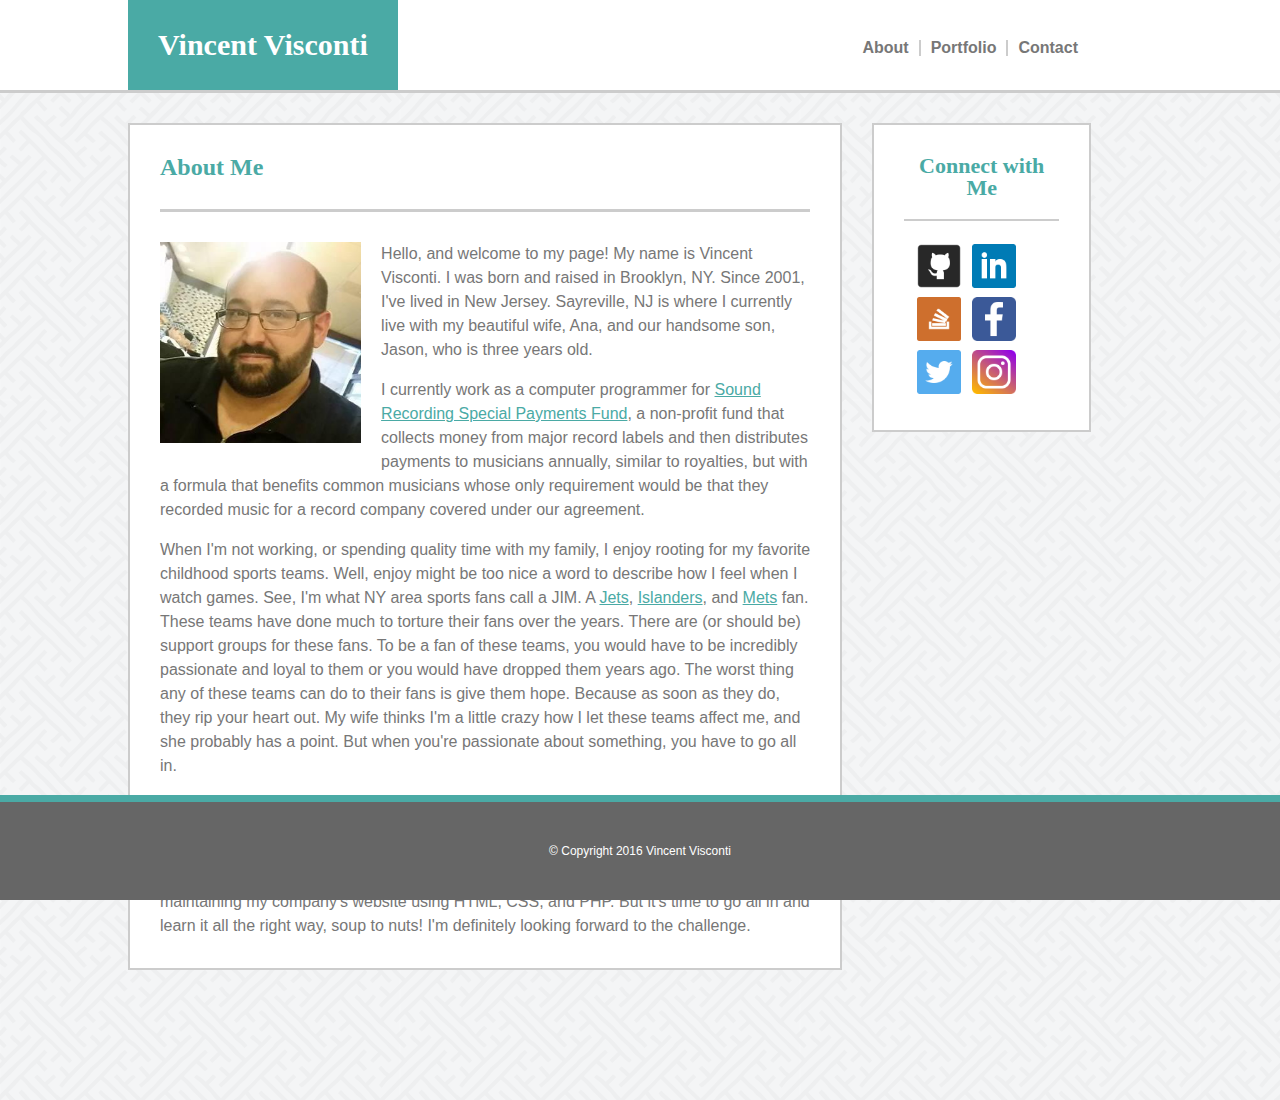
<file: index.html>
<!doctype html>
<html>
	<head>
		<title>About Me</title>
		<meta name="viewport" content="width=device-width, initial-scale=1.0">
		<link rel="stylesheet" type="text/css" href="assets/css/reset.css">
		<link rel="stylesheet" type="text/css" href="assets/css/style.css">
	</head>
	<body>
		<header>
			<section>
				<h1>Vincent Visconti</h1>
			</section>
			<nav>
				<a class="navAbout" href="index.html">About</a>
				<a class="navPortfolio" href="portfolio.html">Portfolio</a>
				<a class="navContact" href="contact.html">Contact</a>
 			</nav>
		</header>

		<div class="wrapper">
		
			<section id="AboutMe_main">
				<h2>About Me</h2>
					
				<img id="bioimage" src="assets/images/ProPic.jpg" alt="Profile Pic">
								
				<section class="AboutMe_content">
					<p>Hello, and welcome to my page! My name is Vincent Visconti. I was born and raised in Brooklyn, NY. Since 2001, I've lived in New Jersey.   Sayreville, NJ is where I currently live with my beautiful wife, Ana, and our handsome son, Jason, who is three years old.</p><br>

					<p>I currently work as a computer programmer for <a class="LinkContent" href="http://www.sound-recording.org" target="_blank">Sound Recording Special Payments Fund</a>, a non-profit fund that collects money from major record labels and then distributes payments to musicians annually, similar to royalties, but with a formula that benefits common musicians whose only requirement would be that they recorded music for a record company covered under our agreement.</p><br>

					<p>When I'm not working, or spending quality time with my family, I enjoy rooting for my favorite childhood sports teams. Well, enjoy might be too nice a word to describe how I feel when I watch games. See, I'm what NY area sports fans call a JIM. A <a class="LinkContent" href="http://www.newyorkjets.com/" target="_blank">Jets</a>, <a class="LinkContent" href="https://www.nhl.com/islanders" target="_blank">Islanders</a>, and <a class="LinkContent" href="http://newyork.mets.mlb.com/index.jsp?c_id=nym" target="_blank">Mets</a> fan. These teams have done much to torture their fans over the years. There are (or should be) support groups for these fans. To be a fan of these teams, you would have to be incredibly passionate and loyal to them or you would have dropped them years ago. The worst thing any of these teams can do to their fans is give them hope. Because as soon as they do, they rip your heart out. My wife thinks I'm a little crazy how I let these teams affect me, and she probably has a point. But when you're passionate about something, you have to go all in.</p><br>

					<p>Same goes with anything in life. It's what brought me to where I am today, taking a web development coding bootcamp at Rutgers. After over 15 years of being a computer programmer, working mostly on legacy systems written in COBOL, I decided to modernize my skills. I've dabbled with web development in the past and was able to hack my way to maintaining my company's website using HTML, CSS, and PHP. But it's time to go all in and learn it all the right way, soup to nuts! I'm definitely looking forward to the challenge.</p>
				</section>

				
			</section>

			<aside>
				<section>
					<h3>Connect with Me</h3>
				</section>
				<section class="LogosSect">
					<a href="https://github.com/VinnyV88" target="_blank"><img class="ConLogos" src="assets/images/git_logo.png" alt="Git"></a>
					<a href="https://www.linkedin.com/in/vincentvisconti" target="_blank"><img class="ConLogos" src="assets/images/linkedin_logo.png" alt="LinkedIn"></a>
					<a href="http://stackexchange.com/users/5347903/vincent-visconti" target="_blank"><img class="ConLogos" src="assets/images/stackoverflow_icon.png" alt="Stack Overflow"></a>
					<a href="https://www.facebook.com/VinnyV88" target="_blank"><img class="ConLogos" src="assets/images/facebook_logo.png" alt="Facebook"></a>
					<a href="https://twitter.com/VinnyV88" target="_blank"><img class="ConLogos" src="assets/images/twitter_logo.png" alt="Twitter"></a>
					<a href="https://www.instagram.com/vinny88v/" target="_blank"><img class="ConLogos" src="assets/images/instagram_logo.png" alt="LinkedIn"></a>
				</section>
			</aside>

		</div>

		<footer>
			<p>&copy; Copyright 2016 Vincent Visconti</p>
		</footer>
		
	</body>
</html>
</file>
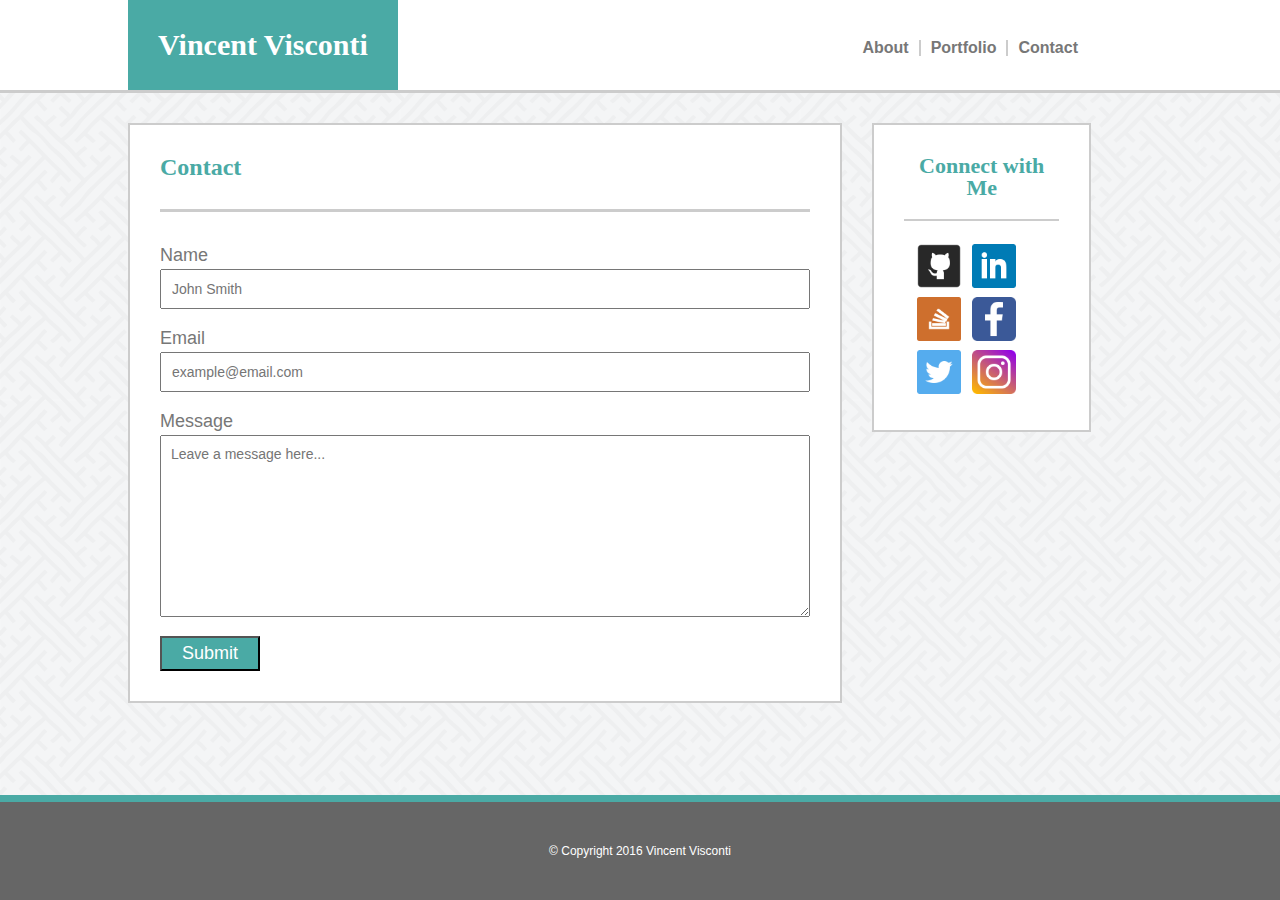
<file: contact.html>
<!doctype html>
<html>
	<head>
		<title>Contact</title>
		<link rel="stylesheet" type="text/css" href="assets/css/reset.css">
		<link rel="stylesheet" type="text/css" href="assets/css/style.css">
	</head>
	<body>
		<header>
			<section>
				<h1>Vincent Visconti</h1>
			</section>
			<nav>
				<a class="navAbout" href="index.html">About</a>
				<a class="navPortfolio" href="portfolio.html">Portfolio</a>
				<a class="navContact" href="contact.html">Contact</a>
 			</nav>
		</header>

		<div class="wrapper">
		
			<section id="Contact_main">
				<h2>Contact</h2>
					
				<form class="ConForm">
					<fieldset>
						<p class="labels">Name</p>
						<input class="txtInput" type="text" name="firstname" placeholder="John Smith"><br><br>
						<p class="labels">Email</p>
						<input class="txtInput" type="text" name="email" placeholder="example@email.com"><br><br>
						<p class="labels">Message</p>
						<textarea class="txtInput" name="message" rows="10" cols="50" placeholder="Leave a message here..."></textarea> <br><br>
						<button type="submit">Submit</button>
					</fieldset>
					
				</section>	
																		
			</section>

			<aside>
				<section>
					<h3>Connect with Me</h3>
				</section>
				<section class="LogosSect">
					<a href="https://github.com/VinnyV88" target="_blank"><img class="ConLogos" src="assets/images/git_logo.png" alt="Git"></a>
					<a href="https://www.linkedin.com/in/vincentvisconti" target="_blank"><img class="ConLogos" src="assets/images/linkedin_logo.png" alt="LinkedIn"></a>
					<a href="http://stackexchange.com/users/5347903/vincent-visconti" target="_blank"><img class="ConLogos" src="assets/images/stackoverflow_icon.png" alt="Stack Overflow"></a>
					<a href="https://www.facebook.com/VinnyV88" target="_blank"><img class="ConLogos" src="assets/images/facebook_logo.png" alt="Facebook"></a>
					<a href="https://twitter.com/VinnyV88" target="_blank"><img class="ConLogos" src="assets/images/twitter_logo.png" alt="Twitter"></a>
					<a href="https://www.instagram.com/vinny88v/" target="_blank"><img class="ConLogos" src="assets/images/instagram_logo.png" alt="LinkedIn"></a>
				</section>
			</aside>

		</div>

		<footer>
			<p>&copy; Copyright 2016 Vincent Visconti</p>
		</footer>
		
	</body>
</html>
</file>
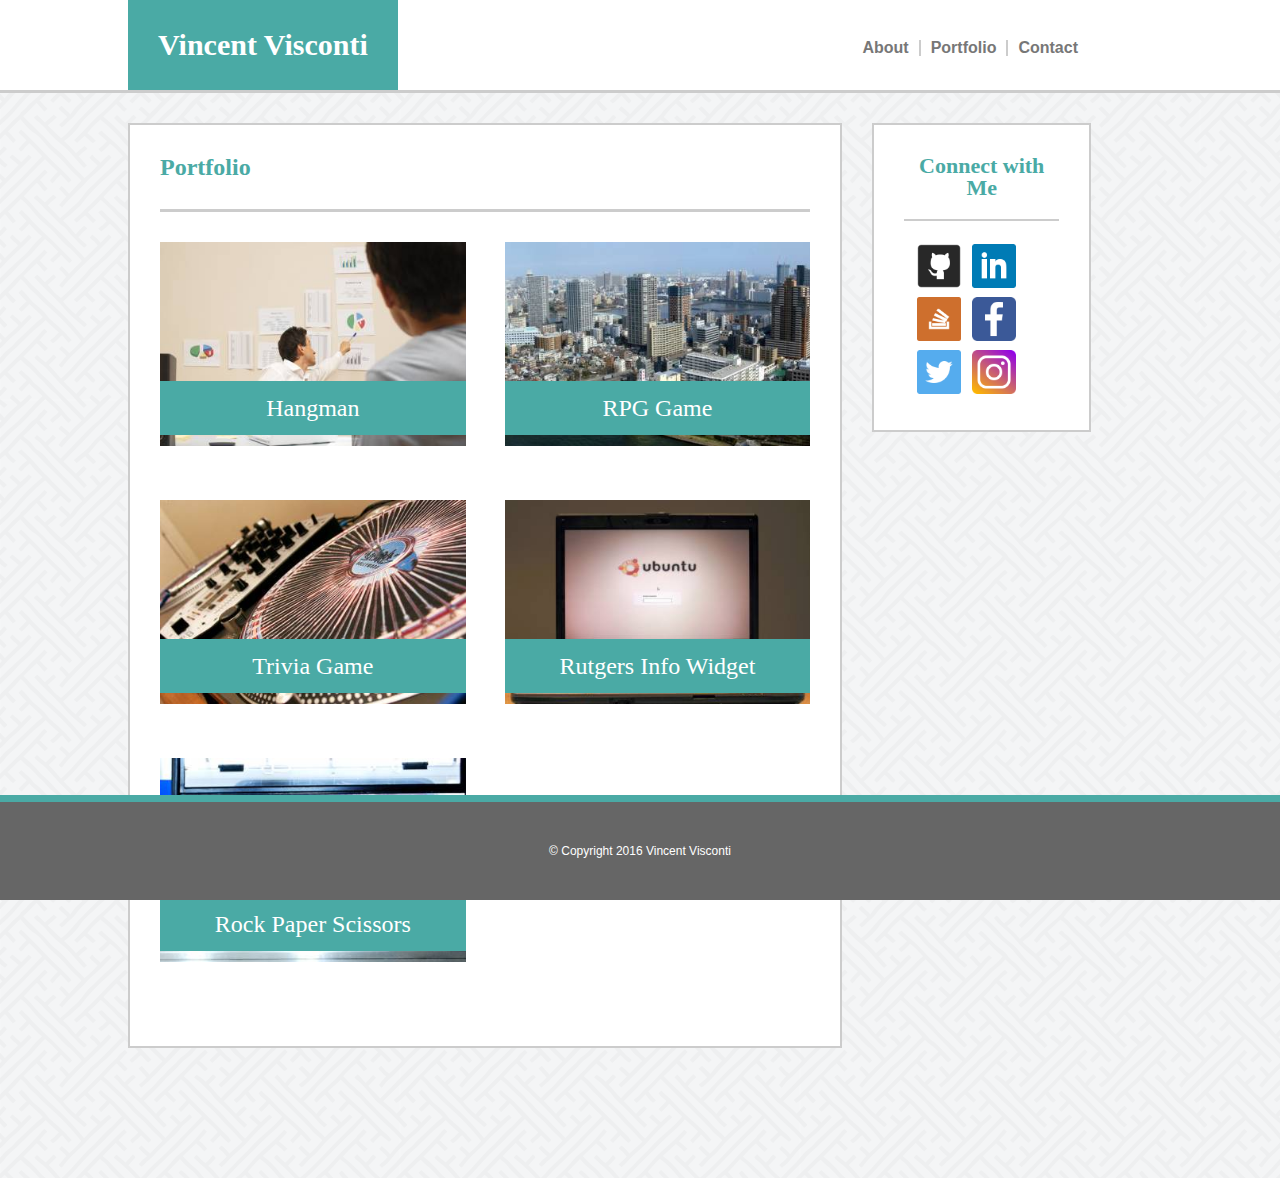
<file: portfolio.html>
<!doctype html>
<html>
	<head>
		<title>Portfolio</title>
		<meta name="viewport" content="width=device-width, initial-scale=1.0">
		<link rel="stylesheet" type="text/css" href="assets/css/reset.css">
		<link rel="stylesheet" type="text/css" href="assets/css/style.css">
	</head>
	<body>
		<header>
			<section>
				<h1>Vincent Visconti</h1>
			</section>
			<nav>
				<a class="navAbout" href="index.html">About</a>
				<a class="navPortfolio" href="portfolio.html">Portfolio</a>
				<a class="navContact" href="contact.html">Contact</a>
 			</nav>
		</header>

		<div class="wrapper">
		
			<section id="Portfolio_main">
				<h2>Portfolio</h2>
					
				<section class="row">
					<img class="portimagesL" src="assets/images/PortImg01.jpg" alt="Hangman">
					<img class="portimagesR" src="assets/images/PortImg02.jpg" alt="RPG Game">
					<div class=rowLtxt>Hangman</div>
					<div class=rowRtxt>RPG Game</div>
				</section>	
				
				<section class="row">
					<img class="portimagesL" src="assets/images/PortImg03.jpg" alt="Trivia Game">
					<img class="portimagesR" src="assets/images/PortImg04.jpg" alt="Rutgers Info Widget">
					<div class=rowLtxt>Trivia Game</div>
					<div class=rowRtxt>Rutgers Info Widget</div>
				</section>

				<section class="row3">
					<img class="portimagesL" src="assets/images/PortImg05.jpg" alt="Rock Paper Scissors">
					<div id=row3Ltxt>Rock Paper Scissors</div>
				</section>
								
			</section>

			<aside>
				<section>
					<h3>Connect with Me</h3>
				</section>
				<section class="LogosSect">
					<a href="https://github.com/VinnyV88" target="_blank"><img class="ConLogos" src="assets/images/git_logo.png" alt="Git"></a>
					<a href="https://www.linkedin.com/in/vincentvisconti" target="_blank"><img class="ConLogos" src="assets/images/linkedin_logo.png" alt="LinkedIn"></a>
					<a href="http://stackexchange.com/users/5347903/vincent-visconti" target="_blank"><img class="ConLogos" src="assets/images/stackoverflow_icon.png" alt="Stack Overflow"></a>
					<a href="https://www.facebook.com/VinnyV88" target="_blank"><img class="ConLogos" src="assets/images/facebook_logo.png" alt="Facebook"></a>
					<a href="https://twitter.com/VinnyV88" target="_blank"><img class="ConLogos" src="assets/images/twitter_logo.png" alt="Twitter"></a>
					<a href="https://www.instagram.com/vinny88v/" target="_blank"><img class="ConLogos" src="assets/images/instagram_logo.png" alt="LinkedIn"></a>
				</section>
			</aside>

		</div>

		<footer>
			<p>&copy; Copyright 2016 Vincent Visconti</p>
		</footer>
		
	</body>
</html>
</file>
<file: assets/css/style.css>
* {
    box-sizing: border-box;
}

a:link {
    text-decoration: none;
    font-family: 'Arial', 'Helvetica Neue', Helvetica, sans-serif;
}

a.navAbout:link {
	color: #777777;
}

a.navAbout:visited {
	color: #B24200;
}

a.navAbout:hover {
	background: #4aaaa5;
	color: white;
}

a.navPortfolio:link {
	color: #777777;
}

a.navPortfolio:visited {
	color: #B24200;
}

a.navPortfolio:hover {
	background: #4aaaa5;
	color: white;
}

a.navContact:link {
	color: #777777;
}

a.navContact:visited {
	color: #B24200;
}

a.navContact:hover {
	background: #4aaaa5;
	color: white;
}

a.LinkContent:link {
	color: #4aaaa5;
	text-decoration: underline;
}

a.LinkContent:visited {
	color: #B24200;
	text-decoration: underline;
}

a.LinkContent:hover {
	background: #4aaaa5;
	color: white;
	text-decoration: none;
}

.ConLogos:hover {
  outline: 3px solid #777777;
  outline-offset: -5px;
}

p{
	line-height: 1.5;

}

h1, h2, h3 {
	font-family: 'Georgia', Times, "Times New Roman", serif;
	} 

body{
	background-image: url("../images/background.png");
	font-family: 'Arial', 'Helvetica Neue', Helvetica, sans-serif;
	color: #333333;
	margin: 0;
    padding: 0;
    /*width: 1440px;*/
}

header{
	background-color: #ffffff;
	border-color: #cccccc;
	/*width: 100vw;*/
	border-bottom: 3px solid #cccccc;
	padding-bottom: 90px;
	margin-bottom: 30px;
}

h1{	color: white;
	font-size: 30px;
	font-weight: bold;
	text-align: center;
	padding: 30px;
	background-color: #4aaaa5;
	margin-left: 10%;
	float: left;
}

nav {
	font-family: 'Arial', 'Helvetica Neue', Helvetica, sans-serif;
	color: #777777;
	font-weight: bold;
	float: right;
	margin-right: 15%;
	margin-top: 40px;
}

.navAbout{
	float: left;
	padding-left: 10px;
	padding-right: 10px;
	border-right: 2px solid #cccccc;
}

.navPortfolio{
	float: left;
	padding-left: 10px;
	padding-right: 10px;
	border-right: 2px solid #cccccc;
}
.navContact{
	float: left;
	padding-left: 10px;
	padding-right: 10px;
}

.wrapper{
	width: 90%;
	/*font-family: 'Arial', 'Helvetica Neue', Helvetica, sans-serif;
	color: #777777;*/
	margin-left: 10%;	
	float: left;
	margin-bottom: 130px;
	/*margin: 0 auto;*/
	/*background-color: #ffffff;*/
	/*border-color: #dddddd;*/
	/*padding-bottom: 450px;*/
	/*clear: both;*/
}

h2{	
	clear: both;
	font-size: 24px;
	color: #4aaaa5;
	font-weight: bold;
	text-align: left;
	padding-bottom: 30px;
	margin-bottom: 30px;
	/*padding: 30px;*/
	border-bottom: 3px solid #cccccc;
}

#AboutMe_main{
	float: left;
	width: 62%;
	margin-right: 30px;
	background-color: #ffffff;
	padding: 30px;
	border: 2px solid #cccccc;
/*	font-family: 'Arial', 'Helvetica Neue', Helvetica, sans-serif;
	color: #777777;*/
	/*padding: 30px;*/
}
#bioimage{
	width: 34%;
	padding-right: 20px;
	padding-bottom: 20px;
	float: left;
}

#Portfolio_main{
	float: left;
	width: 62%;
	margin-right: 30px;
	background-color: #ffffff;
	padding: 30px;
	border: 2px solid #cccccc;
}

.portimagesL{
 	float: left; 
	width: 47%;
}

.portimagesR{
 	float: right; 
	width: 47%;
}

.rowLtxt{
	font-family: 'Georgia', Times, "Times New Roman", serif;
	width: 47%;
/* 	display: inline-block; */
	color: white;
	font-size: 24px;
	text-align: center;
	background-color: #4aaaa5;
	padding-top: 15px;
	padding-bottom: 15px;
	position: relative;
	bottom: 65px;
 	float: left; 

}

.rowRtxt{
	font-family: 'Georgia', Times, "Times New Roman", serif;
	width: 47%;
/* 	display: inline-block; */
	color: white;
	font-size: 24px;
	text-align: center;
	background-color: #4aaaa5;
	padding-top: 15px;
	padding-bottom: 15px;
	position: relative;
	bottom: 65px;
 	float: right; 

}

#row3Ltxt{
	font-family: 'Georgia', Times, "Times New Roman", serif;
	width: 47%;
	/*display: inline-block;*/
	color: white;
	font-size: 24px;
	text-align: center;
	background-color: #4aaaa5;
	padding-top: 15px;
	padding-bottom: 15px;
	clear: both;
	position: relative;
	bottom: 65px;
	/*float: left;*/

}

/* .row1{
	clear: both;
}

.row2{
	clear: both;
}

.row3{
	clear: both;
} */

.AboutMe_content{
	font-family: 'Arial', 'Helvetica Neue', Helvetica, sans-serif;
	color: #777777;
}

#Contact_main{
	float: left;
	width: 62%;
	margin-right: 30px;
	background-color: #ffffff;
	padding: 30px;
	border: 2px solid #cccccc;
}

.labels{
	font-family: 'Arial', 'Helvetica Neue', Helvetica, sans-serif;
	color: #777777;
	font-size: 18px;
}

.txtInput{
	font-family: 'Arial', 'Helvetica Neue', Helvetica, sans-serif;
	color: #777777;
	font-size: 14px;
	padding-top: 10px;
	padding-bottom: 10px;
	padding-left: 10px;
	width: 100%;
}

button {
	padding-top: 5px;
	padding-bottom: 5px;
	font-size: 18px;
	padding-left: 20px;
	padding-right: 20px;
	background-color: #4aaaa5;
	color: white;
}	

button:hover,
button:focus {
	background-color: #B24200;
}

aside{
	float: left;
	width: 19%;
	margin-right: 20px;
	padding: 30px;
	background-color: #ffffff;
	border: 2px solid #cccccc;
}

h3{	
	clear: both;
	font-size: 22px;
	color: #4aaaa5;
	font-weight: bold;
	text-align: center;
	padding-bottom: 20px;
	margin-bottom: 20px;
	/*padding: 30px;*/
	border-bottom: 2px solid #cccccc;
}

.LogosSect{
	margin-left: 10px;
}

.ConLogos{
	width: 50px;
	padding: 3px;
}

footer{
	clear: both;
	width: 100%;
	position: fixed;
	left: 0px;
    bottom: 0px; 
	background-color: #666666;
	font-family: 'Arial', 'Helvetica Neue', Helvetica, sans-serif;
	color: white;
	font-size: 12px;
	text-align: center;
	padding-top: 40px;
	padding-bottom: 40px;
	border-top: 7px solid #4aaaa5;

}

@media screen and (max-width: 980px) {
    nav {
        margin-right: 10%;
    }

    #AboutMe_main{
    	width: 50%;
    }

	#Portfolio_main{
    	width: 50%;
    }

	#Contact_main{
    	width: 50%;
    }

    #bioimage{
    	width: 100%;
    	padding-right: 0px;
    }

    .portimagesL{
    	width: 100%;
    	margin-bottom: 30px;
    	float: none;
    }

    .portimagesR{
    	width: 100%;
    	margin-bottom: 30px;
    	float: none;
    }

    .rowLtxt{
    	width: 100%;
    	bottom: 370px;
    	float: none;
    }

    .rowRtxt{
    	width: 100%;
    	bottom: 150px;
    	float: none;
    }

    #row3Ltxt{
    	width: 100%;
    	bottom: 95px;
    	float: none;
    }

/*Use negative margin-bottom to compensate for the white space left by the relative position movement of the text bars*/
    .row{
    	margin-bottom: -108px;
    }
	
    .row3{
    	margin-bottom: -54px;
    }
	
    aside{
    	width: 30%
    }
}

@media screen and (max-width: 768px) {
    h1{
    	margin-left: 3%;
    }

    nav {
        margin-right: 2%;
    }

    .wrapper{
    	width: 95%;
    	margin-left: 3%;
    }

    #AboutMe_main{
    	width: 100%;
    	margin-bottom: 30px;
    }

	#Portfolio_main{
    	width: 100%;
    	margin-bottom: 30px;
    }

	#Contact_main{
    	width: 100%;
    	margin-bottom: 30px;
    }

    aside{
    	width: 100%;
    }

	h3{
		text-align: left;
	}

	.LogosSect {
    margin-left: 0px;
}
	
    #bioimage{
    	width: 39%;
    	padding-right: 20px;
    	padding-bottom: 20px;

    }

    .portimagesL{
    	width: 47%;
    	margin-bottom: 30px;
    	float: left;
    }

    .portimagesR{
    	width: 47%;
    	margin-bottom: 30px;
    	float: right;
    }

    .rowLtxt{
    	width: 47%;
    	bottom: 92px;
    	float: left;
    }

    .rowRtxt{
    	width: 47%;
    	bottom: 92px;
    	float: right;
    }

    #row3Ltxt{
    	width: 47%;
    	bottom: 92px;
    	float: left;
    }

/*Use negative margin-bottom to compensate for the white space left by the relative position movement of the text bars*/
    .row{
    	margin-bottom: -108px;
    }
	
    .row3{
    	margin-bottom: -54px;
    }
	
	
 }

 @media screen and (max-width: 640px) {
     
     header{
     	padding-bottom: 170px;
     }

     h1{
    	margin-left: 0%;
    	width: 100%;
    }

    nav {
	    margin-left: 10%;
	    margin-right: 10%;
	    width: 81%;
    
    }

    .navAbout {
		padding-right: 10%;
    	padding-left: 10%;
    }	

	.navPortfolio {
		padding-right: 10%;
    	padding-left: 10%;
    }	

	.navContact {
		padding-right: 10%;
    	padding-left: 10%;
    }	

    aside{
    	width: 100%;
    }

    .wrapper{
    	width: 95%;
    	margin-left: 3%;
    }


    #AboutMe_main{
    	width: 100%;
    }

	#Portfolio_main{
    	width: 100%;
    }

	#Contact_main{
    	width: 100%;
    }

    #bioimage{
    	width: 100%;
    	padding-right: 0px;
    }

    .portimagesL{
    	width: 100%;
    	margin-bottom: 30px;
    	float: none;
    }

    .portimagesR{
    	width: 100%;
    	margin-bottom: 30px;
    	float: none;
    }

    .rowLtxt{
    	width: 100%;
    	bottom: 473px;
    	float: none;
    }

    .rowRtxt{
    	width: 100%;
    	bottom: 150px;
    	float: none;
    }

    #row3Ltxt{
    	width: 100%;
    	bottom: 95px;
    	float: none;
    }

/*Use negative margin-bottom to compensate for the white space left by the relative position movement of the text bars*/
    .row{
    	margin-bottom: -108px;
    }
	
    .row3{
    	margin-bottom: -54px;
    }
	
 
}
</file>
